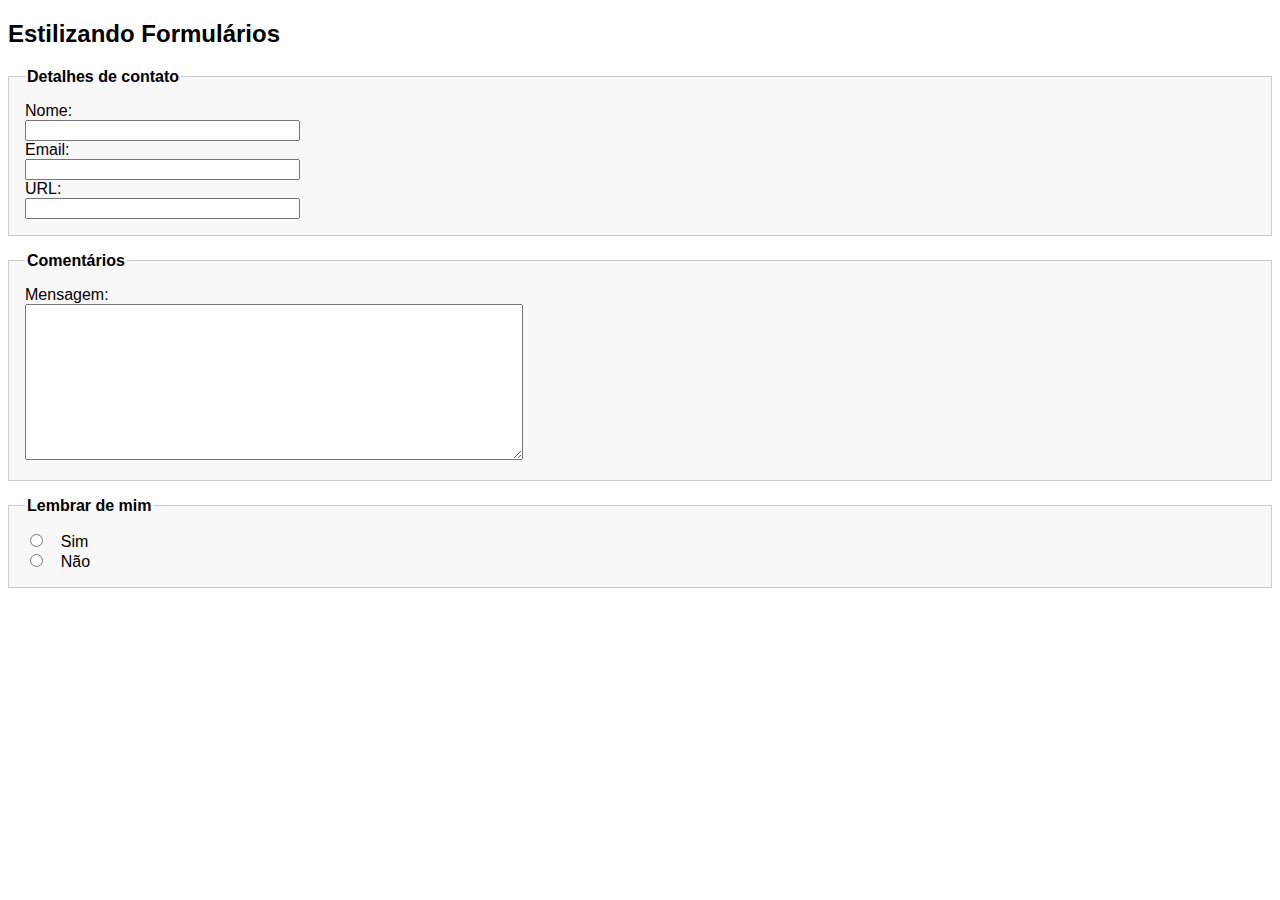
<file: index.html>
<!DOCTYPE html>
<html lang="pt-br">
<head>
    <meta charset="UTF-8">
    <meta http-equiv="X-UA-Compatible" content="IE=edge">
    <meta name="viewport" content="width=device-width, initial-scale=1.0">
    <link rel="stylesheet" href="css/style.css">
    <title>Estilizando Formulários</title>
</head>
<body>
    
    <h2>Estilizando Formulários</h2>

    <form>
        
        <fieldset>
            <legend>Detalhes de contato</legend>
            
            <div>
                <label for="nome">Nome:</label>
                <input type="text" name="name" id="nome">
            </div>

            <div>
                <label for="email">Email:</label>
                <input type="email" name="email" id="email">
            </div>

            <div>
                <label for="url">URL:</label>
                <input type="url" name="url" id="url">
            </div>

        </fieldset>

        <fieldset>
            <legend>Comentários</legend>
            <div>
                <label for="mensagem">Mensagem:</label>
                <textarea name="mensagem" id="mensagem" cols="60" rows="10"></textarea>
            </div>

        </fieldset>

        <fieldset>
            <legend>Lembrar de mim</legend>
            <div>
                <label>
                    <input class="radio" type="radio" name="lembrar" id="sim"> Sim
                </label>
            </div>

            <div>
                <label>
                    <input class="radio" type="radio" name="lembrar" id="nao"> Não
                </label>
            </div>
        </fieldset>

    </form>

</body>
</html>
</file>
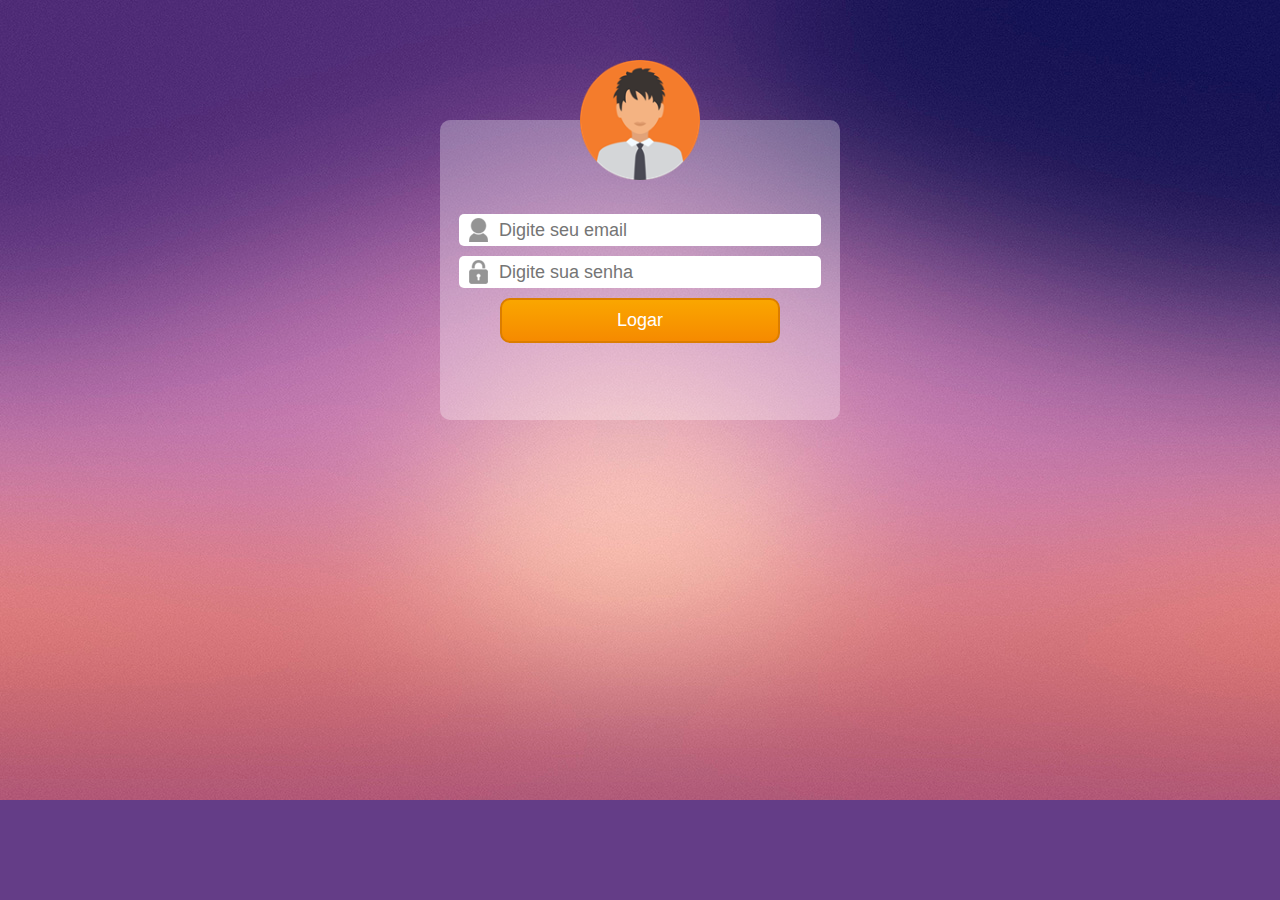
<file: Formulário2.html>
<!DOCTYPE html>
<html lang="pt-br">
<head>
    <meta charset="UTF-8">
    <meta http-equiv="X-UA-Compatible" content="IE=edge">
    <meta name="viewport" content="width=device-width, initial-scale=1.0">
    <link rel="stylesheet" href="css/style.css">
    <link rel="stylesheet" href="css/style2.css">
    <title>Estilizando Formulários</title>
</head>
<body>

    <div id="container">

        <img src="img/perfil.png">

        <form>

            <div>
                <input type="text" class="email" name="email" id="email" placeholder="Digite seu email">
            </div>

            <div>
                <input type="password" class="senha" name="senha" id="senha" placeholder="Digite sua senha">
            </div>

            <div>
                <input class="submit" type="submit" value="Logar">
            </div>

        </form>

    </div>

</body>
</html>
</file>
<file: css/style.css>
body{
    font-family: 'Trebuchet MS', Helvetica ,sans-serif;
}

fieldset{
    margin: 1em 0;
    padding: 1em;
    border: 1px solid #ccc;
    background-color: #f8f8f8;
}

legend{
    font-weight: bold;
}

label{
    display: block;
    cursor: pointer;
}

input{
    width: 20em;
}

input.radio{
    width: auto;
}

textarea{
    width: 40%;
    min-width: 300px;
    height: 80%;
}

.radio{
    margin-right: 1em;
}
</file>
<file: css/style2.css>
body{
    font-family: 'Trebuchet Ms', Helvetica, sans-serif;
    background: #643d87 url(../img/fundo.jpg) no-repeat top center;
}

#container{
    width: 400px;
    height: 300px;
    background-color: rgba(255, 255, 255, 0.3); /*0.3 -> transparencia*/
    border-radius: 10px;
    margin: 0 auto;
    margin-top: 120px;
    text-align: center;
}

img{
    width: 120px;
    height: 120px;
    margin-top: -60px;
    margin-bottom: 30px;
}

input{
    height: 30px;
    width: 80%;
    font-size: 18px;
    margin-bottom: 10px;
    background-color: #fff;
    padding-left: 40px;
    border: none;
    background-repeat: no-repeat;
    background-position: 10px;
    border-radius: 5px;
}

input.email{
    background-image: url(../img/icone-usuario.png);
}

input.senha{
    background-image: url(../img/icone-cadeado.png);
}

input.submit{
    color: #fff;
    background-color: #F47C2C;
    border: 2px solid #db7d00;
    border-radius: 10px;
    padding: 5px 20px;
    height: 45px;
    width: 70%;

    background: -webkit-linear-gradient(to bottom, #faa600,#f68a00);
    background: -moz-linear-gradient(to bottom, #faa600,#f68a00);
    background: -o-linear-gradient(to bottom, #faa600,#f68a00);
    background: linear-gradient(to bottom, #faa600,#f68a00);
}
</file>
